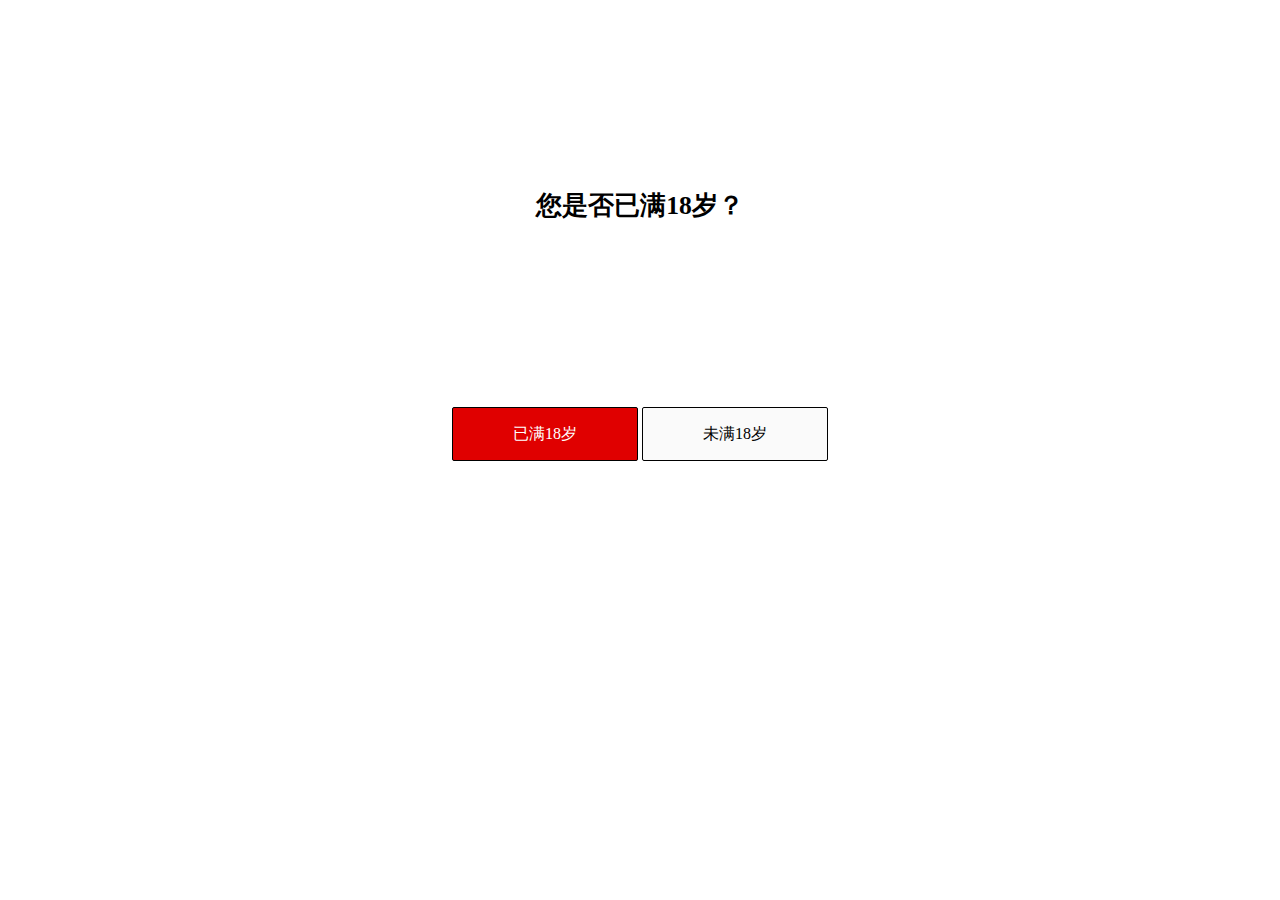
<file: index.html>
<!DOCTYPE html>
<html lang="en">
<head>
    <meta charset="UTF-8">
    <meta http-equiv="X-UA-Compatible" content="IE=edge">
    <meta name="viewport" content="width=device-width, initial-scale=1.0">
    <title>welcome.18.tv</title>
    <link rel="stylesheet" href="./index.css">
</head>
<body>
    <div id="biaoti"><b>您是否已满18岁？</b></div>
    <div id="annue">
    <a href="./video.html">
        <div id="queding">已满18岁</div>
    </a>
        <div id="quxiao" onclick="window.close();" >未满18岁</div>
    </div>

</body>
</html>
</file>
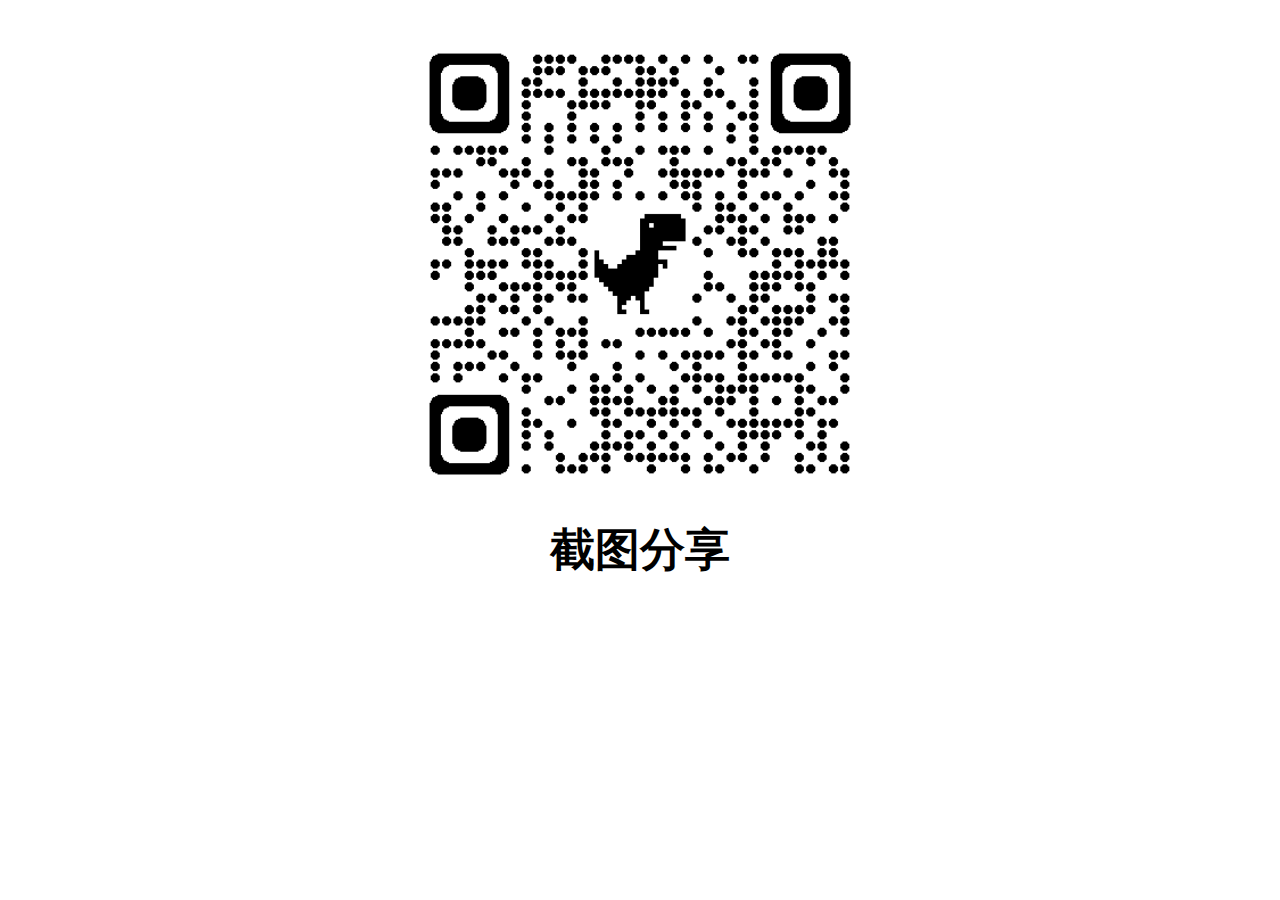
<file: erweima.html>
<!DOCTYPE html>
<html lang="en">
<head>
    <meta charset="UTF-8">
    <meta http-equiv="X-UA-Compatible" content="IE=edge">
    <meta name="viewport" content="width=device-width, initial-scale=1.0">
    <title>分享</title>
    <link rel="stylesheet" href="./erweima.css">
</head>
<body>
        <img src="./img/r18.png" alt="" id="img">
        <b>截图分享</b>
</body>
</html>
</file>
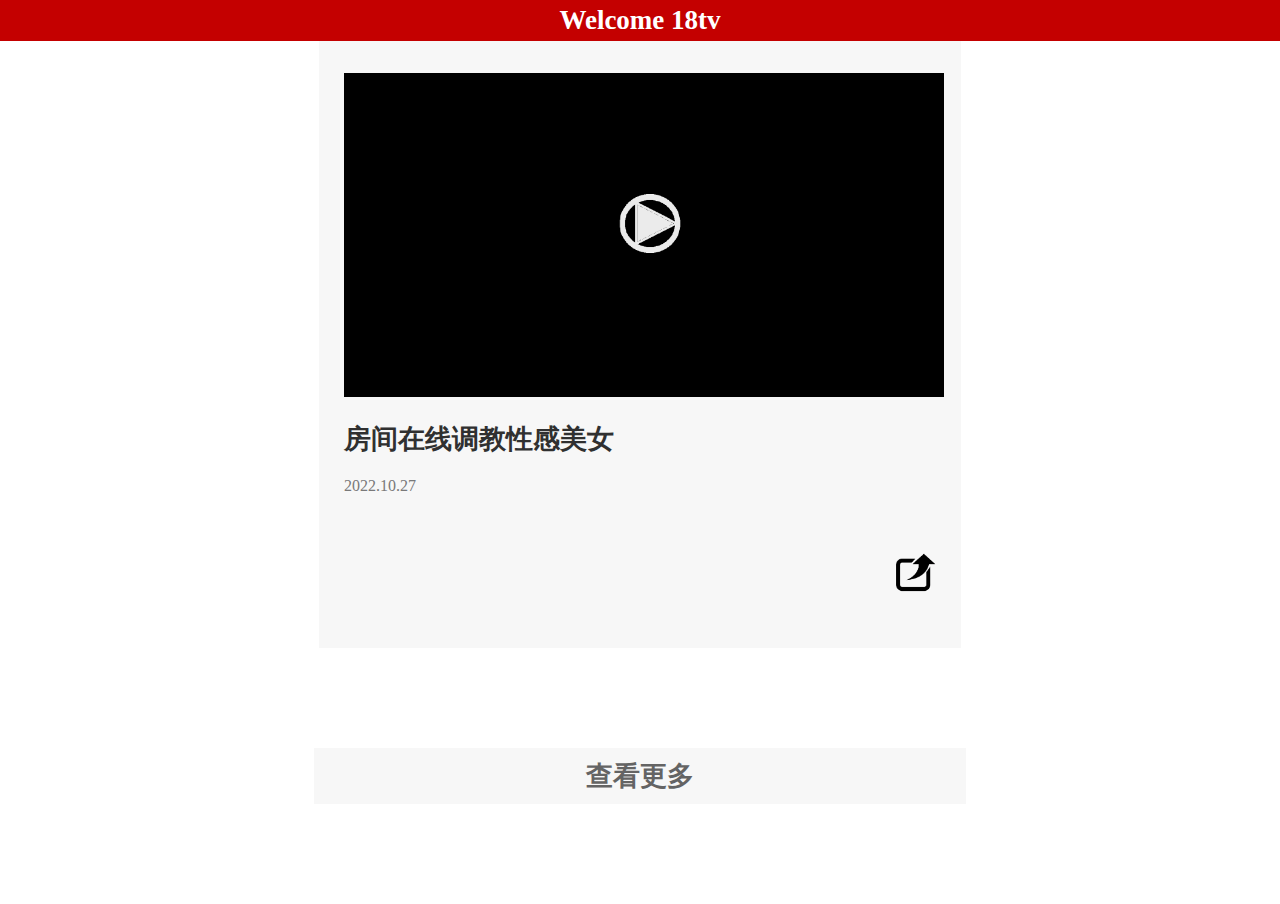
<file: video.html>
<!DOCTYPE html>
<html lang="en">
<head>
    <meta charset="UTF-8">
    <meta http-equiv="X-UA-Compatible" content="IE=edge">
    <meta name="viewport" content="width=device-width, initial-scale=1.0">
    <title>由用户ac1248724245分享</title>
    <link rel="stylesheet" href="./video.css">
</head>
<body>
    <div id="daohan"><b id="biaoti">Welcome 18tv</b></div>
    <div id="back">
        <a href="./login.html">
           <div><img src="./img/video.png" alt="" id="tupian"></div><div></div> 
        </a>
        
        <strong>房间在线调教性感美女</strong>
        <div id="riqi">2022.10.27</div>
        <a href="./erweima.html">
            <div><img src="./img/icon.PNG" alt="" id="icon" ></div></div>
        </a>
    </div>
    <a href="./404.html" id="a001">
         <div id="gengduo"><b id="b">查看更多</b></div>
    </a>
   
    
</body>
</html>
</file>
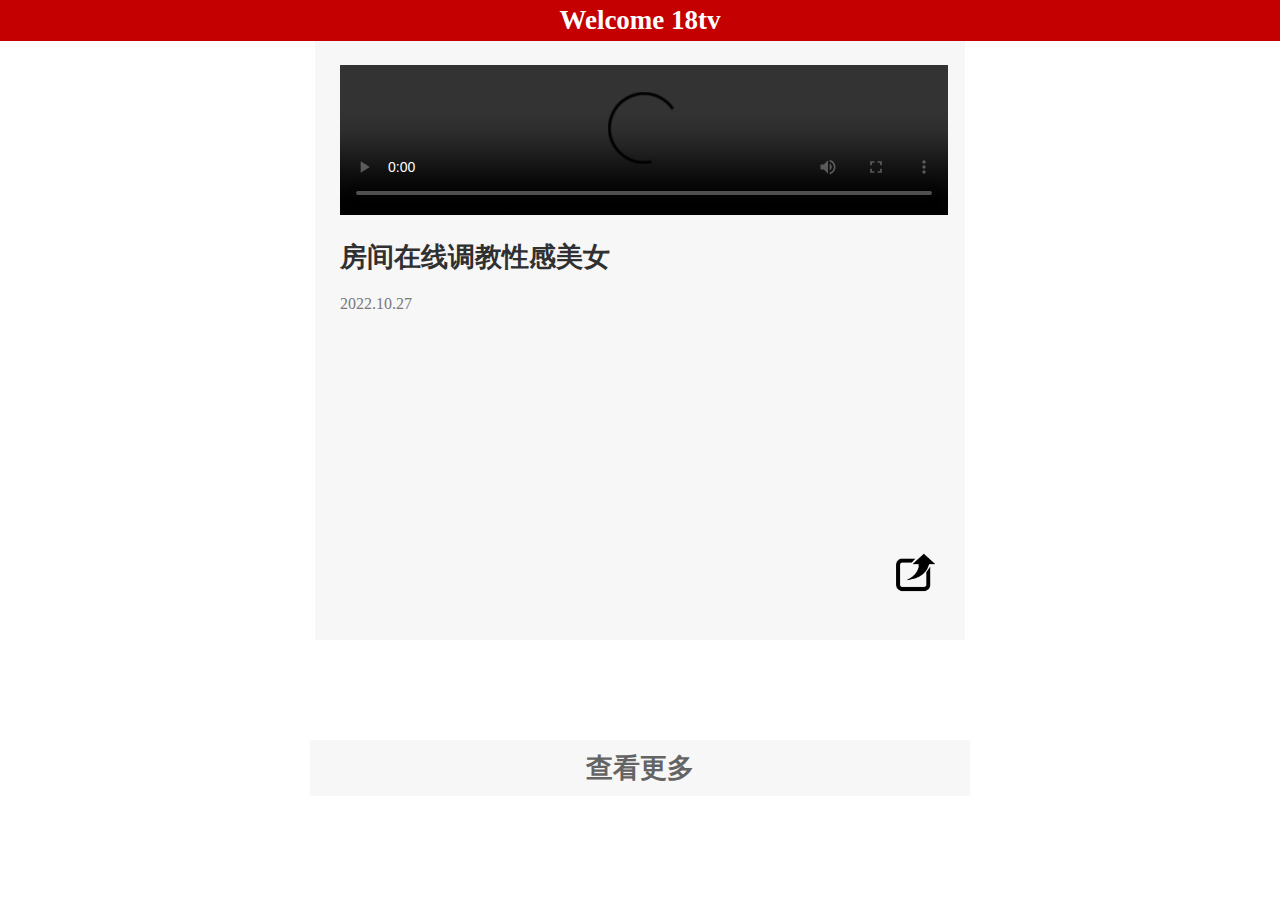
<file: video2.html>
<!DOCTYPE html>
<html lang="en">
<head>
    <meta charset="UTF-8">
    <meta http-equiv="X-UA-Compatible" content="IE=edge">
    <meta name="viewport" content="width=device-width, initial-scale=1.0">
    <title>由用户ac1248724245分享</title>
    <link rel="stylesheet" href="./video2.css">
</head>
<body>
    <div id="back">
        <div id="daohan"><b id="biaoti">Welcome 18tv</b></div>
        <div><video src="https://vdse.bdstatic.com//192d9a98d782d9c74c96f09db9378d93.mp4" id="tupian" autoplay controls="controls"></video></div>
        <div>
            <strong>房间在线调教性感美女</strong>
            <div id="riqi">2022.10.27</div>
            <a href="./erweima.html"><div><img src="./img/icon.PNG" alt="" id="icon" id="gengduo" ></div></a>
            
        </div>
    </div>
    <a href="./404.html" id="a001"><div id="gengduo"><b id="b">查看更多</b></div></a>
    
    
</body>
</html>
</file>
<file: index.css>
#queding {
    /* 文字颜色 */
    color: #0099CC; 
    /* 清除背景色 */
    background: transparent; 
    /* 边框样式、颜色、宽度 */
    border: 2px solid #3d3d3d;
    /* 给边框添加圆角 */
    border-radius: 2px; 
    /* 字母转大写 */
    border: none;
    color: white;
    padding: 16px 32px;
    text-align: center;
    display: inline-block;
    font-size: 16px;
    margin: 4px 2px;
    -webkit-transition-duration: 0.4s; /* Safari */
    transition-duration: 0.4s;
    cursor: pointer;
    text-decoration: none;
    text-transform: uppercase;
}
#queding {
    background-color:rgb(224, 0, 0); 
    color:rgb(255, 255, 255); 
    border: 1px solid rgb(0, 0, 0);
    width: 120px;
    height: 20px;
}
/* 悬停样式 */
#queding:hover {
    background-color:rgb(192, 1, 1);
    color: rgb(255, 255, 255);
}




#quxiao {
    /* 文字颜色 */
    color: #0099CC; 
    /* 清除背景色 */
    background: transparent; 
    /* 边框样式、颜色、宽度 */
    border: 2px solid #3d3d3d;
    /* 给边框添加圆角 */
    border-radius: 2px; 
    /* 字母转大写 */
    border: none;
    color: white;
    padding: 16px 32px;
    text-align: center;
    display: inline-block;
    font-size: 16px;
    margin: 4px 2px;
    -webkit-transition-duration: 0.4s; /* Safari */
    transition-duration: 0.4s;
    cursor: pointer;
    text-decoration: none;
    text-transform: uppercase;
}
#quxiao {
    background-color:rgb(250, 250, 250); 
    color:rgb(0, 0, 0); 
    border: 1px solid rgb(0, 0, 0);
    width: 120px;
    height: 20px;
}
/* 悬停样式 */
#quxiao:hover {
    background-color:rgb(192, 1, 1);
    color: rgb(255, 255, 255);
}



#annue {
    display: flex;
    justify-content: center;
    padding-top: 20vh;
}
#biaoti {
    padding-top: 20vh;
    font-size: 2vw;
    text-align: center;
}

@media (max-width:450px) {
    #biaoti {
        padding-top: 20vh;
        font-size: 18px;
        text-align: center;
    }
}
</file>
<file: erweima.css>
img {
    display: block;
    margin: 0 auto;
    width: 80vw;
}
b {
    font-size: 5vh;
    display: flex;
    justify-content: center;
}
@media (min-width:1100px) {
    img {
        display: block;
        margin: 0 auto;
        width: 40vw;
    }
}
</file>
<file: video.css>
#back {
    height: 70vh;
    width: 50%;
    background-color: rgb(247, 247, 247);
    margin: 0 auto;
    padding: 5px;
}
#tupian {
    width: 95%;
    padding: 20px;
    margin-top: 40px;
}
#daohan {
    height: 4.5vh;
    width: 100%;
    background-color: rgb(196, 0, 0);
    position: absolute;
    top: 0;
    left: 0;
}
#biaoti {
    font-size: 3vh;
    color: white;
    display: flex;
    justify-content: center;
    align-items: center;
    padding-top: 5px;
}
strong {
    font-size: 3vh;
    padding: 20px;
    color: rgb(48, 48, 48);
}
#riqi {
    padding: 20px;
    color: rgb(121, 121, 121);
}
#icon {
    width: 5%;
    position:absolute ;
    top: 61%;
    right: 26%;
}
#gengduo {
    height: 4vh;
    width: 50%;
    background-color: rgb(247, 247, 247);
    margin: 100px auto;
    padding: 10px;
}
#b {
    font-size: 3vh;
    display: flex;
    justify-content: center;
    align-items: center;
}
#gengduo:hover {
    color: rgb(136, 135, 135);
}
a {
    text-decoration:none
}
#a001:link {
    color: rgb(100, 100, 100);
}
#a001:visited {
    color: rgb(100, 100, 100);
}
#a001:hover {
    color: rgb(53, 53, 53);
}

@media (max-width:425px) {
    #back {
        width: 90%;
    }
    #tupian {
        padding: 2vw;
    }
    #back {
        height: 70vh;
        width: 100%;
        background-color: rgb(247, 247, 247);
        margin: 0 auto;
        padding: 0px;
    }
    #daohan {
        height: 6%;
        width: 100%;
        background-color: rgb(196, 0, 0);
    }
    #icon {
        width: 15%;
        position:absolute ;
        top: 40%;
        right: 5%;
    }
}

@media (min-width:426px) and (max-width:1200px) {
    #back {
        width: 90%;
    }
    #tupian {
        padding: 2vw;
    }
    #back {
        height: 70vh;
        width: 100%;
        background-color: rgb(247, 247, 247);
        margin: 0 auto;
        padding: 0px;
    }
    #daohan {
        height: 6%;
        width: 100%;
        background-color: rgb(196, 0, 0);
    }
    #icon {
        width: 15%;
        position:absolute ;
        top: 50%;
        right: 5%;
    }
}
@media (max-height:660px) {
    #icon {
        width: 15%;
        position:absolute ;
        top: 60%;
        right: 5%;
    }
}
</file>
<file: video2.css>
* {
    padding: 0;
    margin: 0;
}
#back {
    height: 70vh;
    width: 50%;
    background-color: rgb(247, 247, 247);
    margin: 0 auto;
    padding: 5px;
}
#tupian {
    width: 95%;
    padding: 20px;
    margin-top: 40px;
}
#daohan {
    height: 4.5%;
    width: 100%;
    background-color: rgb(196, 0, 0);
    position: absolute;
    top: 0;
    left: 0;
}
#biaoti {
    font-size: 3vh;
    color: white;
    display: flex;
    justify-content: center;
    align-items: center;
    padding-top: 5px;
}
strong {
    font-size: 3vh;
    padding: 20px;
    color: rgb(48, 48, 48);
}
#riqi {
    padding: 20px;
    color: rgb(121, 121, 121);
}
#icon {
    width: 5%;
    position:absolute ;
    top: 61%;
    right: 26%;
}
#gengduo {
    height: 4vh;
    width: 50%;
    background-color: rgb(247, 247, 247);
    margin: 100px auto;
    padding: 10px;
}
#b {
    font-size: 3vh;
    display: flex;
    justify-content: center;
    align-items: center;
}
#gengduo:hover {
    color: rgb(136, 135, 135);
}
a {
    text-decoration:none
}
#a001:link {
    color: rgb(100, 100, 100);
}
#a001:visited {
    color: rgb(100, 100, 100);
}
#a001:hover {
    color: rgb(53, 53, 53);
}
@media (max-width:425px) {
    #back {
        width: 90%;
    }
    #tupian {
        padding: 2vw;
    }
    #back {
        height: 70vh;
        width: 100%;
        background-color: rgb(247, 247, 247);
        margin: 0 auto;
        padding: 0px;
    }
    #daohan {
        height: 6%;
        width: 100%;
        background-color: rgb(196, 0, 0);
    }
    #icon {
        width: 15%;
        position:absolute ;
        top: 40%;
        right: 5%;
    }
}

@media (min-width:426px) and (max-width:1200px) {
    #back {
        width: 90%;
    }
    #tupian {
        padding: 2vw;
    }
    #back {
        height: 70vh;
        width: 100%;
        background-color: rgb(247, 247, 247);
        margin: 0 auto;
        padding: 0px;
    }
    #daohan {
        height: 6%;
        width: 100%;
        background-color: rgb(196, 0, 0);
    }
    #icon {
        width: 15%;
        position:absolute ;
        top: 50%;
        right: 5%;
    }
}
@media (max-height:660px) {
    #icon {
        width: 15%;
        position:absolute ;
        top: 60%;
        right: 5%;
    }
}
</file>
